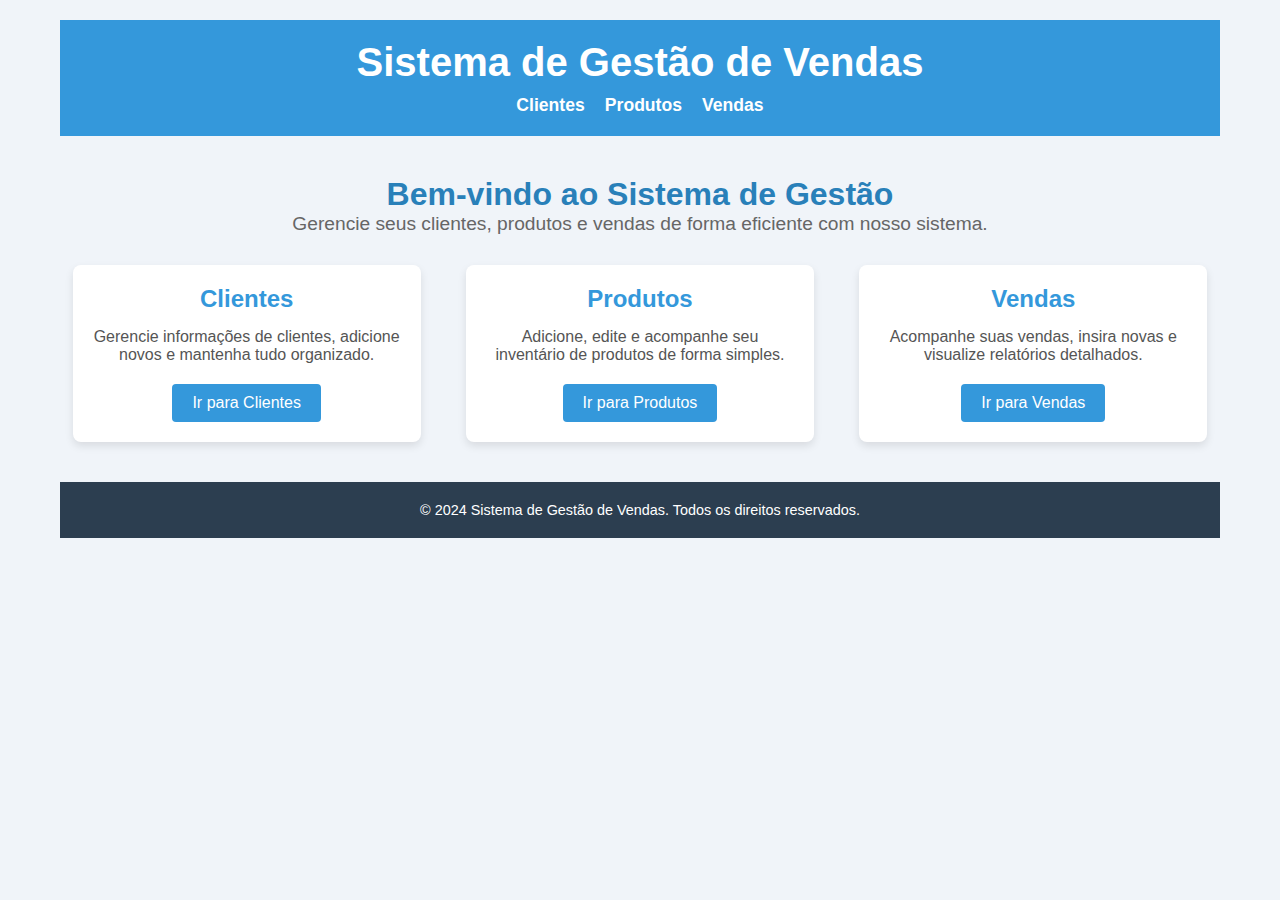
<file: frontend/index.html>
<!DOCTYPE html>
<html lang="pt-BR">
<head>
    <meta charset="UTF-8">
    <meta name="viewport" content="width=device-width, initial-scale=1.0">
    <title>Sistema de Gestão de Vendas</title>
    <link rel="stylesheet" href="style.css">
</head>
<body>
    <div class="container">
        <header>
            <h1>Sistema de Gestão de Vendas</h1>
            <nav>
                <ul class="nav-list">
                    <li><a href="clientes/index.html">Clientes</a></li>
                    <li><a href="produtos/index.html">Produtos</a></li>
                    <li><a href="vendas/index.html">Vendas</a></li>
                </ul>
            </nav>
        </header>
        
        <main>
            <section class="intro">
                <h2>Bem-vindo ao Sistema de Gestão</h2>
                <p>Gerencie seus clientes, produtos e vendas de forma eficiente com nosso sistema.</p>
            </section>
            
            <section class="info-cards">
                <div class="card">
                    <h3>Clientes</h3>
                    <p>Gerencie informações de clientes, adicione novos e mantenha tudo organizado.</p>
                    <a href="clientes/index.html" class="btn">Ir para Clientes</a>
                </div>
                <div class="card">
                    <h3>Produtos</h3>
                    <p>Adicione, edite e acompanhe seu inventário de produtos de forma simples.</p>
                    <a href="produtos/index.html" class="btn">Ir para Produtos</a>
                </div>
                <div class="card">
                    <h3>Vendas</h3>
                    <p>Acompanhe suas vendas, insira novas e visualize relatórios detalhados.</p>
                    <a href="vendas/index.html" class="btn">Ir para Vendas</a>
                </div>
            </section>
        </main>
        
        <footer>
            <p>&copy; 2024 Sistema de Gestão de Vendas. Todos os direitos reservados.</p>
        </footer>
    </div>
</body>
</html>
</file>
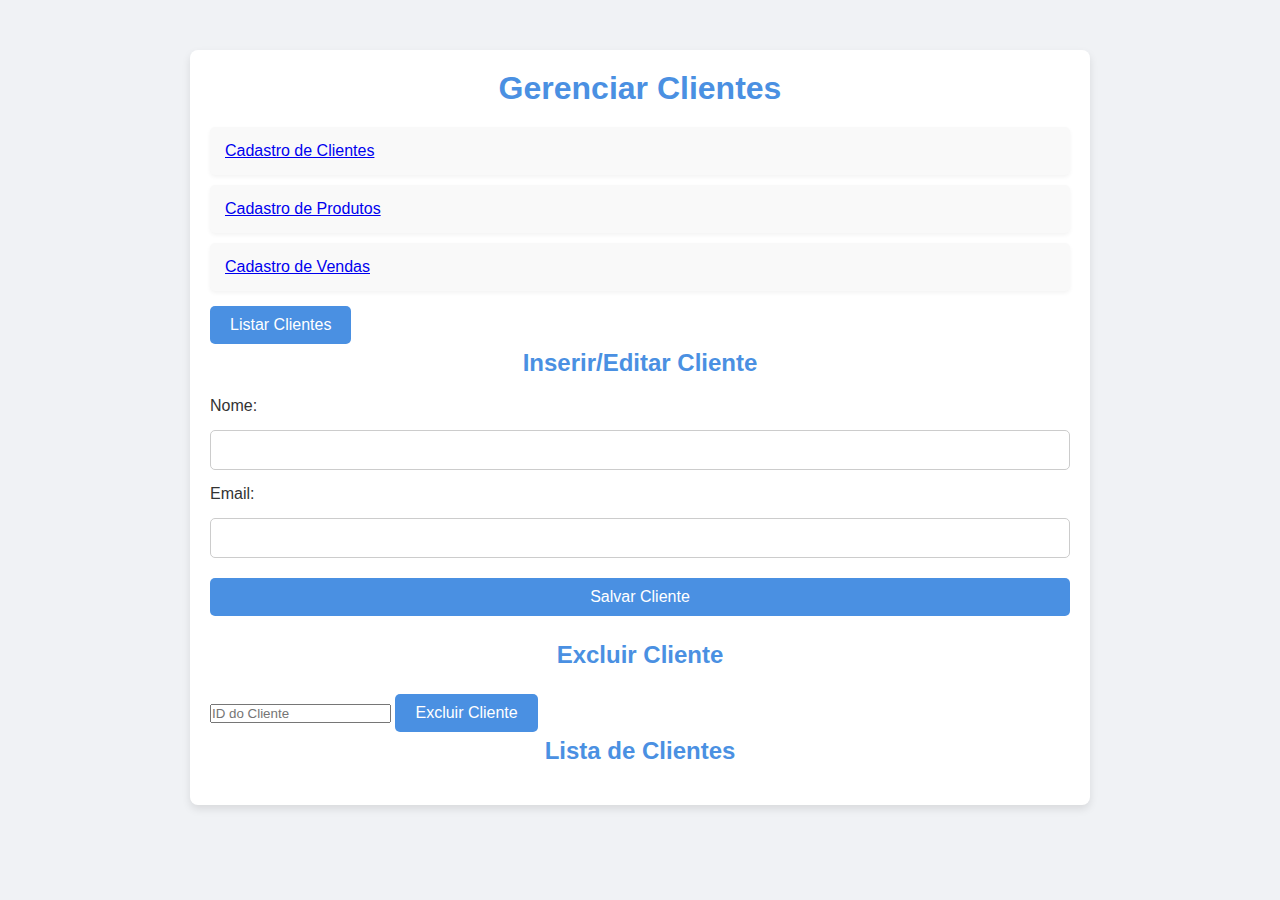
<file: frontend/clientes/index.html>
<!DOCTYPE html>
<html lang="pt-BR">
<head>
    <meta charset="UTF-8">
    <meta name="viewport" content="width=device-width, initial-scale=1.0">
    <title>Gerenciar Clientes</title>
    <link rel="stylesheet" href="style.css"> <!-- Ajuste do caminho do CSS -->
</head>
<body>
    <div class="container">
        <header>
            <h1>Gerenciar Clientes</h1>
            <nav>
                <ul>
                    <li><a href="../clientes/index.html">Cadastro de Clientes</a></li>
                    <li><a href="../produtos/index.html">Cadastro de Produtos</a></li>
                    <li><a href="../vendas/index.html">Cadastro de Vendas</a></li>
                </ul>
            </nav>
        </header>

        <button onclick="listarClientes()">Listar Clientes</button>

        <h2>Inserir/Editar Cliente</h2>
        <form id="clienteForm">
            <input type="hidden" id="id" name="id" /> <!-- Campo oculto para editar -->
            <label for="nome">Nome:</label>
            <input type="text" id="nome" name="nome" required/>
            <label for="email">Email:</label>
            <input type="email" id="email" name="email" required/>
            <button type="submit">Salvar Cliente</button>
        </form>

        <h2>Excluir Cliente</h2>
        <input type="text" id="deleteId" placeholder="ID do Cliente"/>
        <button onclick="excluirCliente()">Excluir Cliente</button>

        <h2>Lista de Clientes</h2>
        <div id="clientesList"></div>
    </div>

    <script src="script.js"></script> <!-- Link para o JavaScript -->
</body>
</html>
</file>
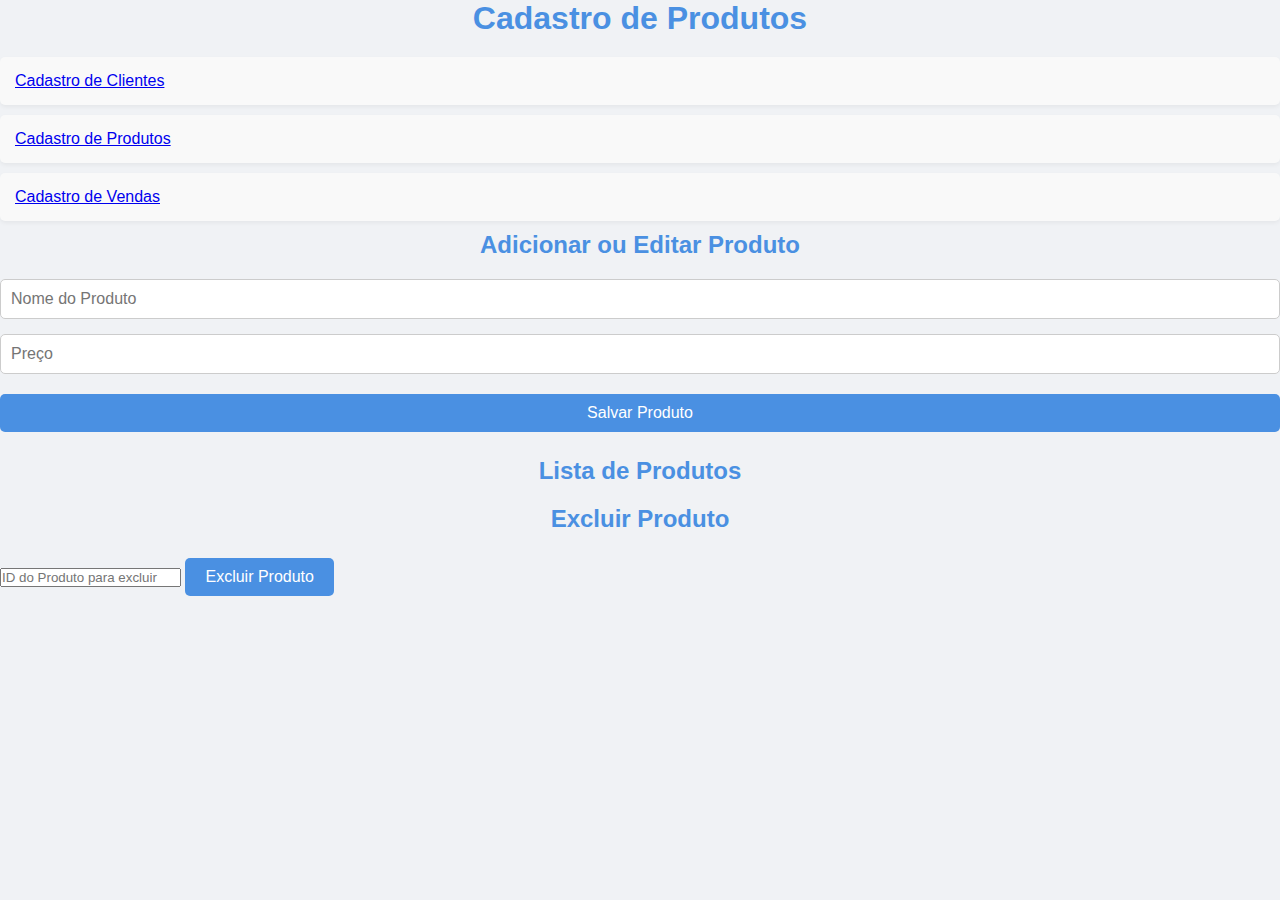
<file: frontend/produtos/index.html>
<!DOCTYPE html>
<html lang="pt-BR">
<head>
    <meta charset="UTF-8">
    <meta name="viewport" content="width=device-width, initial-scale=1.0">
    <title>Cadastro de Produtos</title>
    <link rel="stylesheet" href="style.css">
</head>
<body>
    <header>
        <h1>Cadastro de Produtos</h1>
    </header>

    <nav>
        <ul>
            <li><a href="../clientes/index.html">Cadastro de Clientes</a></li>
            <li><a href="../produtos/index.html">Cadastro de Produtos</a></li>
            <li><a href="../vendas/index.html">Cadastro de Vendas</a></li>
        </ul>
    </nav>

    <section>
        <h2>Adicionar ou Editar Produto</h2>
        <form id="produtoForm">
            <input type="hidden" id="id"> <!-- Hidden input for editing -->
            <input type="text" id="nome" placeholder="Nome do Produto" required>
            <input type="number" id="preco" placeholder="Preço" required>
            <button type="submit">Salvar Produto</button>
        </form>
        
        <h2>Lista de Produtos</h2>
        <div id="produtosList"></div>

        <h2>Excluir Produto</h2>
        <input type="number" id="deleteId" placeholder="ID do Produto para excluir">
        <button onclick="excluirProduto()">Excluir Produto</button>
    </section>

    <script src="script.js"></script>
</body>
</html>
</file>
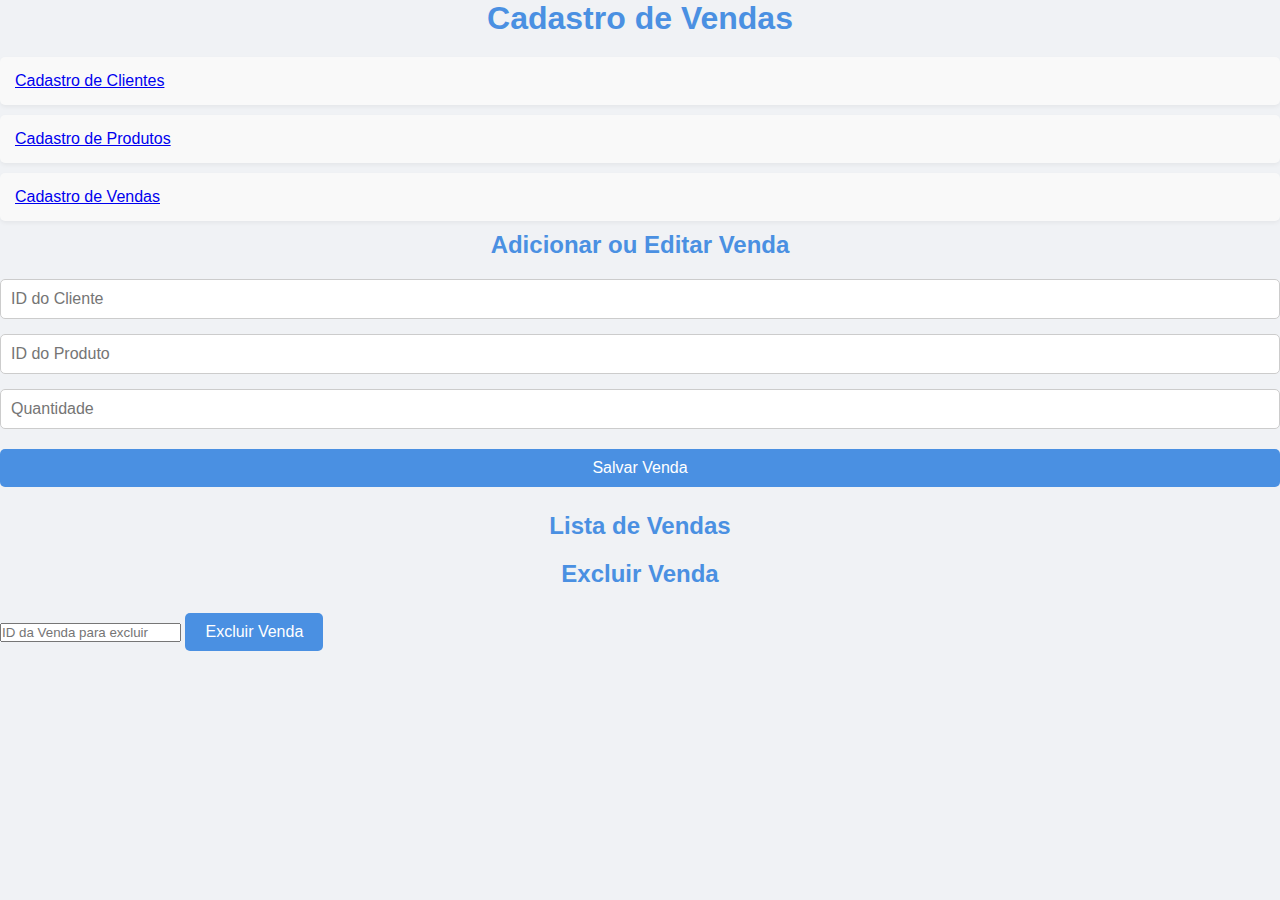
<file: frontend/vendas/index.html>
<!DOCTYPE html>
<html lang="pt-BR">
<head>
    <meta charset="UTF-8">
    <meta name="viewport" content="width=device-width, initial-scale=1.0">
    <title>Cadastro de Vendas</title>
    <link rel="stylesheet" href="style.css">
</head>
<body>
    <header>
        <h1>Cadastro de Vendas</h1>
    </header>

    <nav>
        <ul>
            <li><a href="../clientes/index.html">Cadastro de Clientes</a></li>
            <li><a href="../produtos/index.html">Cadastro de Produtos</a></li>
            <li><a href="../vendas/index.html">Cadastro de Vendas</a></li>
        </ul>
    </nav>

    <section>
        <h2>Adicionar ou Editar Venda</h2>
        <form id="vendaForm">
            <input type="hidden" id="id"> <!-- Campo oculto para editar -->
            <input type="number" id="clienteId" placeholder="ID do Cliente" required>
            <input type="number" id="produtoId" placeholder="ID do Produto" required>
            <input type="number" id="quantidade" placeholder="Quantidade" required>
            <button type="submit">Salvar Venda</button>
        </form>
        
        <h2>Lista de Vendas</h2>
        <div id="vendasList"></div>

        <h2>Excluir Venda</h2>
        <input type="number" id="deleteId" placeholder="ID da Venda para excluir">
        <button onclick="excluirVenda()">Excluir Venda</button>
    </section>

    <script src="script.js"></script> <!-- Link para o JavaScript -->
</body>
</html>
</file>
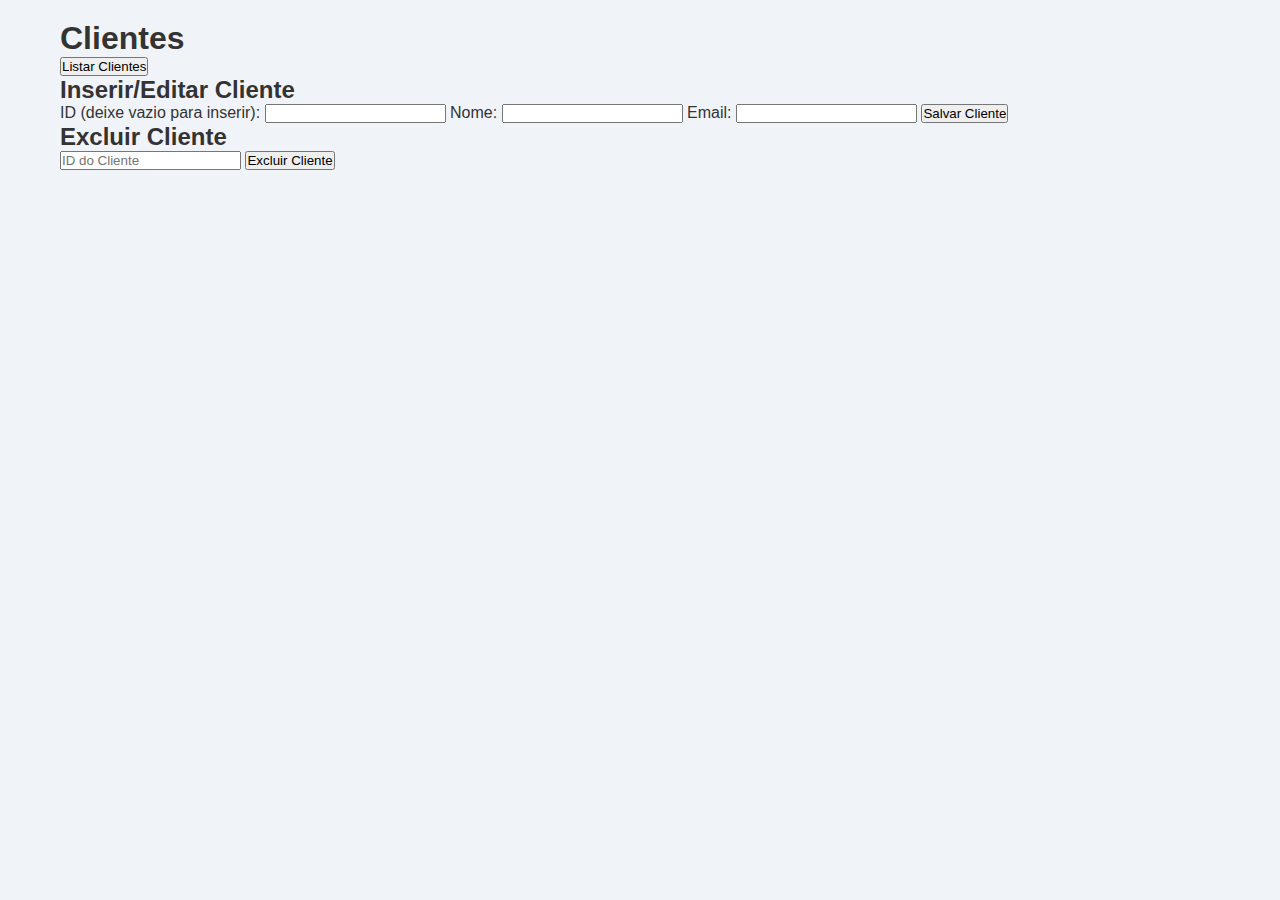
<file: frontend/clientes/clientes.html>
<!DOCTYPE html>
<html lang="pt-BR">
<head>
    <meta charset="UTF-8">
    <meta name="viewport" content="width=device-width, initial-scale=1.0">
    <title>Gerenciar Clientes</title>
    <link rel="stylesheet" href="../style.css">
</head>
<body>
    <div class="container">
        <h1>Clientes</h1>
        <button onclick="listarClientes()">Listar Clientes</button>
        <div id="clientesList"></div>

        <h2>Inserir/Editar Cliente</h2>
        <form id="clienteForm">
            <label for="id">ID (deixe vazio para inserir):</label>
            <input type="text" id="id" name="id" />
            <label for="nome">Nome:</label>
            <input type="text" id="nome" name="nome" required/>
            <label for="email">Email:</label>
            <input type="email" id="email" name="email" required/>
            <button type="submit">Salvar Cliente</button>
        </form>

        <h2>Excluir Cliente</h2>
        <input type="text" id="deleteId" placeholder="ID do Cliente"/>
        <button onclick="excluirCliente()">Excluir Cliente</button>
    </div>

    <script src="script.js"></script>
</body>
</html>
</file>
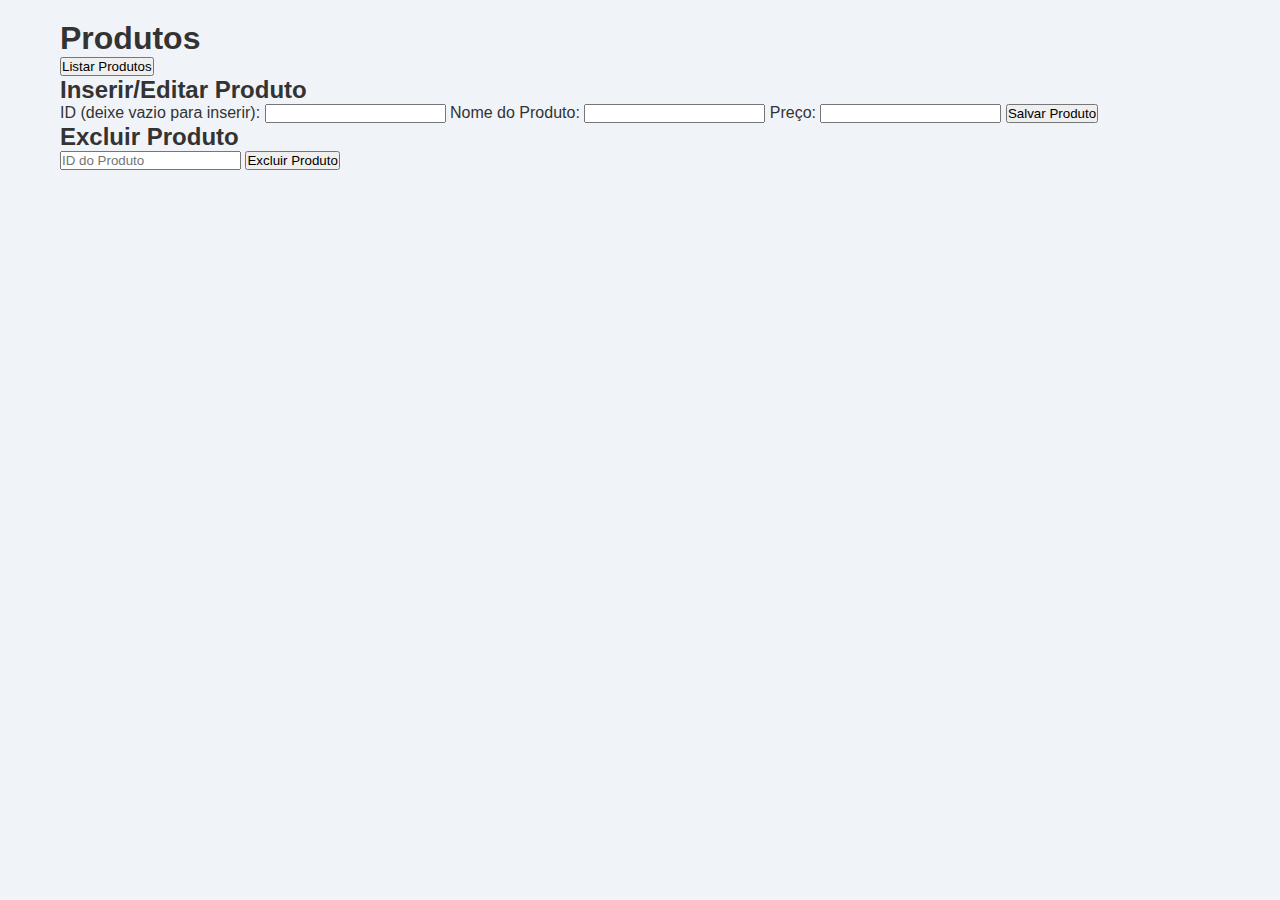
<file: frontend/produtos/produtos.html>
<!DOCTYPE html>
<html lang="pt-BR">
<head>
    <meta charset="UTF-8">
    <meta name="viewport" content="width=device-width, initial-scale=1.0">
    <title>Gerenciar Produtos</title>
    <link rel="stylesheet" href="../style.css">
</head>
<body>
    <div class="container">
        <h1>Produtos</h1>
        <button onclick="listarProdutos()">Listar Produtos</button>
        <div id="produtosList"></div>

        <h2>Inserir/Editar Produto</h2>
        <form id="produtoForm">
            <label for="id">ID (deixe vazio para inserir):</label>
            <input type="text" id="id" name="id" />
            <label for="nome">Nome do Produto:</label>
            <input type="text" id="nome" name="nome" required/>
            <label for="preco">Preço:</label>
            <input type="number" id="preco" name="preco" required/>
            <button type="submit">Salvar Produto</button>
        </form>

        <h2>Excluir Produto</h2>
        <input type="text" id="deleteId" placeholder="ID do Produto"/>
        <button onclick="excluirProduto()">Excluir Produto</button>
    </div>

    <script src="script.js"></script>
</body>
</html>
</file>
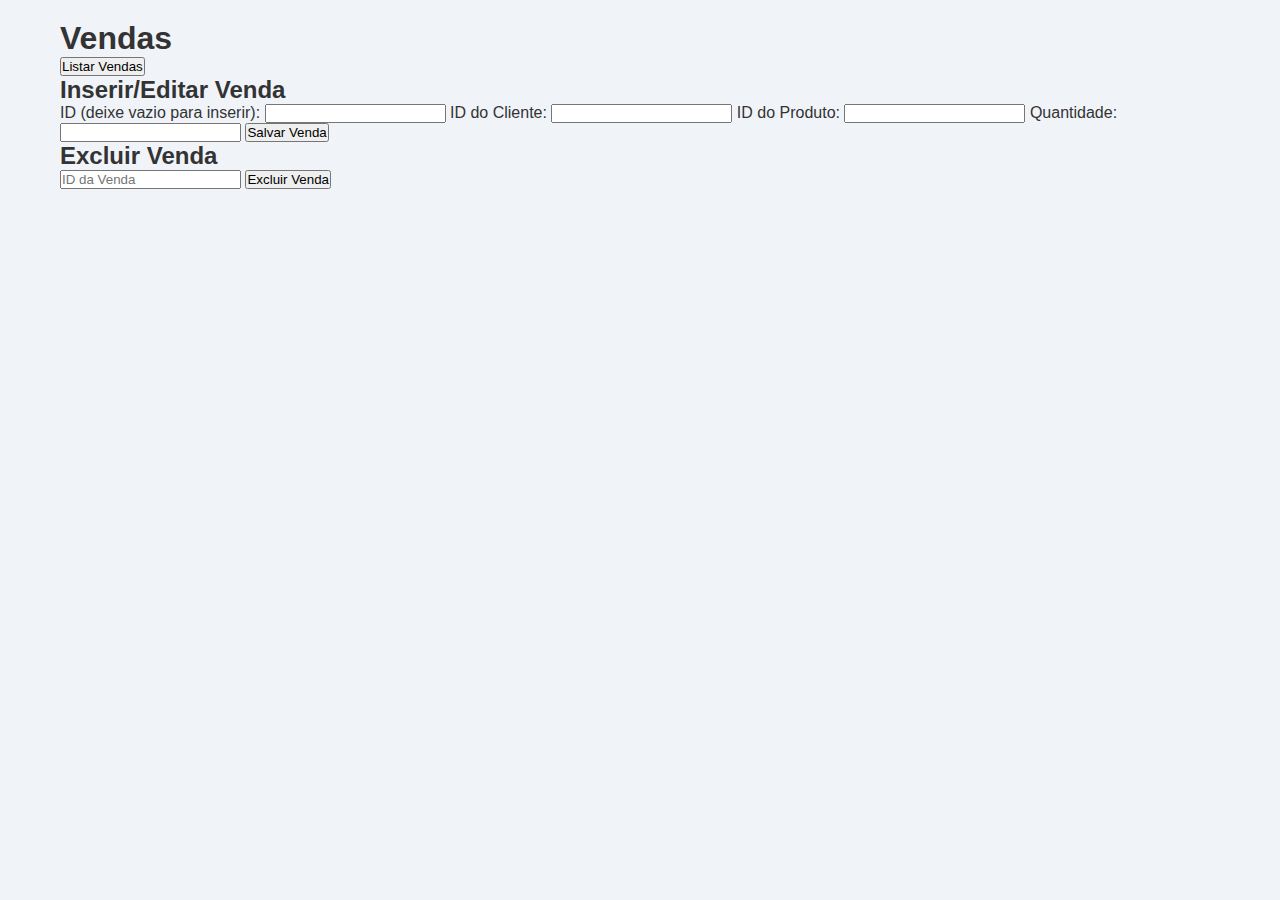
<file: frontend/vendas/vendas.html>
<!DOCTYPE html>
<html lang="pt-BR">
<head>
    <meta charset="UTF-8">
    <meta name="viewport" content="width=device-width, initial-scale=1.0">
    <title>Gerenciar Vendas</title>
    <link rel="stylesheet" href="../style.css">
</head>
<body>
    <div class="container">
        <h1>Vendas</h1>
        <button onclick="listarVendas()">Listar Vendas</button>
        <div id="vendasList"></div>

        <h2>Inserir/Editar Venda</h2>
        <form id="vendaForm">
            <label for="id">ID (deixe vazio para inserir):</label>
            <input type="text" id="id" name="id" />
            <label for="clienteId">ID do Cliente:</label>
            <input type="text" id="clienteId" name="clienteId" required/>
            <label for="produtoId">ID do Produto:</label>
            <input type="text" id="produtoId" name="produtoId" required/>
            <label for="quantidade">Quantidade:</label>
            <input type="number" id="quantidade" name="quantidade" required/>
            <button type="submit">Salvar Venda</button>
        </form>

        <h2>Excluir Venda</h2>
        <input type="text" id="deleteId" placeholder="ID da Venda"/>
        <button onclick="excluirVenda()">Excluir Venda</button>
    </div>

    <script src="script.js"></script>
</body>
</html>
</file>
<file: frontend/style.css>
* {
    margin: 0;
    padding: 0;
    box-sizing: border-box;
}

body {
    font-family: 'Arial', sans-serif;
    background-color: #f0f4f9;
    color: #333;
}

.container {
    max-width: 1200px;
    margin: 0 auto;
    padding: 20px;
}

header {
    background-color: #3498db;
    padding: 20px 0;
    text-align: center;
    color: white;
}

header h1 {
    font-size: 2.5rem;
    margin-bottom: 10px;
}


nav {
    margin-top: 10px;
}

.nav-list {
    list-style: none;
    display: flex;
    justify-content: center;
    gap: 20px;
}

.nav-list li {
    display: inline;
}

.nav-list li a {
    text-decoration: none;
    color: white;
    font-size: 1.1rem;
    font-weight: bold;
    transition: color 0.3s;
}

.nav-list li a:hover {
    color: #1abc9c;
}

main {
    margin-top: 40px;
    text-align: center;
}

.intro {
    margin-bottom: 30px;
}

.intro h2 {
    font-size: 2rem;
    color: #2980b9;
}

.intro p {
    font-size: 1.2rem;
    color: #666;
}

.info-cards {
    display: flex;
    justify-content: space-around;
    gap: 20px;
}

.card {
    background-color: white;
    border-radius: 8px;
    box-shadow: 0 4px 8px rgba(0, 0, 0, 0.1);
    padding: 20px;
    width: 30%;
    transition: transform 0.3s;
}

.card:hover {
    transform: translateY(-10px);
}

.card h3 {
    font-size: 1.5rem;
    color: #3498db;
    margin-bottom: 15px;
}

.card p {
    font-size: 1rem;
    color: #555;
    margin-bottom: 20px;
}

.btn {
    display: inline-block;
    padding: 10px 20px;
    background-color: #3498db;
    color: white;
    text-decoration: none;
    border-radius: 4px;
    transition: background-color 0.3s;
}

.btn:hover {
    background-color: #2980b9;
}

/* Rodapé */
footer {
    margin-top: 40px;
    padding: 20px 0;
    text-align: center;
    background-color: #2c3e50;
    color: white;
    font-size: 0.9rem;
}
</file>
<file: frontend/clientes/style.css>
/* Reset básico */
* {
    margin: 0;
    padding: 0;
    box-sizing: border-box;
}

/* Estilo global */
body {
    font-family: 'Roboto', sans-serif;
    background-color: #f0f2f5;
    color: #333;
}

/* Container principal */
.container {
    max-width: 900px;
    margin: 50px auto;
    padding: 20px;
    background-color: #fff;
    border-radius: 8px;
    box-shadow: 0 4px 8px rgba(0, 0, 0, 0.1);
}

/* Cabeçalho */
h1, h2 {
    color: #4A90E2;
    margin-bottom: 20px;
    text-align: center;
}

/* Botões */
button {
    background-color: #4A90E2;
    color: white;
    border: none;
    border-radius: 5px;
    padding: 10px 20px;
    cursor: pointer;
    font-size: 1em;
    margin: 5px 0;
    transition: background-color 0.3s ease;
}

button:hover {
    background-color: #357ABD;
}

/* Formulários */
form {
    display: flex;
    flex-direction: column;
    gap: 15px;
    margin-bottom: 20px;
}

form label {
    font-size: 1em;
    color: #333;
}

form input[type="text"],
form input[type="email"],
form input[type="number"] {
    padding: 10px;
    border: 1px solid #ccc;
    border-radius: 5px;
    width: 100%;
    font-size: 1em;
}

form input[type="text"]:focus,
form input[type="email"]:focus,
form input[type="number"]:focus {
    border-color: #4A90E2;
    outline: none;
}

/* Listagem */
ul {
    list-style: none;
    padding: 0;
}

ul li {
    background-color: #f9f9f9;
    margin: 10px 0;
    padding: 15px;
    border-radius: 5px;
    box-shadow: 0 2px 4px rgba(0, 0, 0, 0.05);
    display: flex;
    justify-content: space-between;
    align-items: center;
}

ul li span {
    font-size: 1em;
    color: #555;
}

/* Tabela de elementos */
.list-header {
    display: flex;
    justify-content: space-between;
    font-weight: bold;
    margin-bottom: 10px;
    padding-bottom: 10px;
    border-bottom: 1px solid #e0e0e0;
}

/* Excluir e editar ícones */
.actions {
    display: flex;
    gap: 10px;
}

.actions button {
    padding: 5px 10px;
    font-size: 0.9em;
}

.actions .delete {
    background-color: #E94E77;
}

.actions .edit {
    background-color: #34C759;
}

.actions button:hover {
    opacity: 0.9;
}

/* Mensagens de feedback */
.alert {
    padding: 15px;
    margin: 10px 0;
    border-radius: 5px;
    background-color: #f8d7da;
    color: #721c24;
    display: none;
}

.alert.success {
    background-color: #d4edda;
    color: #155724;
}

/* Responsividade */
@media (max-width: 768px) {
    .container {
        margin: 20px;
        padding: 15px;
    }

    ul li {
        flex-direction: column;
        align-items: flex-start;
    }

    ul li .actions {
        justify-content: flex-start;
    }
}
</file>
<file: frontend/produtos/style.css>
/* Reset básico */
* {
    margin: 0;
    padding: 0;
    box-sizing: border-box;
}

/* Estilo global */
body {
    font-family: 'Roboto', sans-serif;
    background-color: #f0f2f5;
    color: #333;
}

/* Container principal */
.container {
    max-width: 900px;
    margin: 50px auto;
    padding: 20px;
    background-color: #fff;
    border-radius: 8px;
    box-shadow: 0 4px 8px rgba(0, 0, 0, 0.1);
}

/* Cabeçalho */
h1, h2 {
    color: #4A90E2;
    margin-bottom: 20px;
    text-align: center;
}

/* Botões */
button {
    background-color: #4A90E2;
    color: white;
    border: none;
    border-radius: 5px;
    padding: 10px 20px;
    cursor: pointer;
    font-size: 1em;
    margin: 5px 0;
    transition: background-color 0.3s ease;
}

button:hover {
    background-color: #357ABD;
}

/* Formulários */
form {
    display: flex;
    flex-direction: column;
    gap: 15px;
    margin-bottom: 20px;
}

form label {
    font-size: 1em;
    color: #333;
}

form input[type="text"],
form input[type="email"],
form input[type="number"] {
    padding: 10px;
    border: 1px solid #ccc;
    border-radius: 5px;
    width: 100%;
    font-size: 1em;
}

form input[type="text"]:focus,
form input[type="email"]:focus,
form input[type="number"]:focus {
    border-color: #4A90E2;
    outline: none;
}

/* Listagem */
ul {
    list-style: none;
    padding: 0;
}

ul li {
    background-color: #f9f9f9;
    margin: 10px 0;
    padding: 15px;
    border-radius: 5px;
    box-shadow: 0 2px 4px rgba(0, 0, 0, 0.05);
    display: flex;
    justify-content: space-between;
    align-items: center;
}

ul li span {
    font-size: 1em;
    color: #555;
}

/* Tabela de elementos */
.list-header {
    display: flex;
    justify-content: space-between;
    font-weight: bold;
    margin-bottom: 10px;
    padding-bottom: 10px;
    border-bottom: 1px solid #e0e0e0;
}

/* Excluir e editar ícones */
.actions {
    display: flex;
    gap: 10px;
}

.actions button {
    padding: 5px 10px;
    font-size: 0.9em;
}

.actions .delete {
    background-color: #E94E77;
}

.actions .edit {
    background-color: #34C759;
}

.actions button:hover {
    opacity: 0.9;
}

/* Mensagens de feedback */
.alert {
    padding: 15px;
    margin: 10px 0;
    border-radius: 5px;
    background-color: #f8d7da;
    color: #721c24;
    display: none;
}

.alert.success {
    background-color: #d4edda;
    color: #155724;
}

/* Responsividade */
@media (max-width: 768px) {
    .container {
        margin: 20px;
        padding: 15px;
    }

    ul li {
        flex-direction: column;
        align-items: flex-start;
    }

    ul li .actions {
        justify-content: flex-start;
    }
}
</file>
<file: frontend/vendas/style.css>
/* Reset básico */
* {
    margin: 0;
    padding: 0;
    box-sizing: border-box;
}

/* Estilo global */
body {
    font-family: 'Roboto', sans-serif;
    background-color: #f0f2f5;
    color: #333;
}

/* Container principal */
.container {
    max-width: 900px;
    margin: 50px auto;
    padding: 20px;
    background-color: #fff;
    border-radius: 8px;
    box-shadow: 0 4px 8px rgba(0, 0, 0, 0.1);
}

/* Cabeçalho */
h1, h2 {
    color: #4A90E2;
    margin-bottom: 20px;
    text-align: center;
}

/* Botões */
button {
    background-color: #4A90E2;
    color: white;
    border: none;
    border-radius: 5px;
    padding: 10px 20px;
    cursor: pointer;
    font-size: 1em;
    margin: 5px 0;
    transition: background-color 0.3s ease;
}

button:hover {
    background-color: #357ABD;
}

/* Formulários */
form {
    display: flex;
    flex-direction: column;
    gap: 15px;
    margin-bottom: 20px;
}

form label {
    font-size: 1em;
    color: #333;
}

form input[type="text"],
form input[type="email"],
form input[type="number"] {
    padding: 10px;
    border: 1px solid #ccc;
    border-radius: 5px;
    width: 100%;
    font-size: 1em;
}

form input[type="text"]:focus,
form input[type="email"]:focus,
form input[type="number"]:focus {
    border-color: #4A90E2;
    outline: none;
}

/* Listagem */
ul {
    list-style: none;
    padding: 0;
}

ul li {
    background-color: #f9f9f9;
    margin: 10px 0;
    padding: 15px;
    border-radius: 5px;
    box-shadow: 0 2px 4px rgba(0, 0, 0, 0.05);
    display: flex;
    justify-content: space-between;
    align-items: center;
}

ul li span {
    font-size: 1em;
    color: #555;
}

/* Tabela de elementos */
.list-header {
    display: flex;
    justify-content: space-between;
    font-weight: bold;
    margin-bottom: 10px;
    padding-bottom: 10px;
    border-bottom: 1px solid #e0e0e0;
}

/* Excluir e editar ícones */
.actions {
    display: flex;
    gap: 10px;
}

.actions button {
    padding: 5px 10px;
    font-size: 0.9em;
}

.actions .delete {
    background-color: #E94E77;
}

.actions .edit {
    background-color: #34C759;
}

.actions button:hover {
    opacity: 0.9;
}

/* Mensagens de feedback */
.alert {
    padding: 15px;
    margin: 10px 0;
    border-radius: 5px;
    background-color: #f8d7da;
    color: #721c24;
    display: none;
}

.alert.success {
    background-color: #d4edda;
    color: #155724;
}

/* Responsividade */
@media (max-width: 768px) {
    .container {
        margin: 20px;
        padding: 15px;
    }

    ul li {
        flex-direction: column;
        align-items: flex-start;
    }

    ul li .actions {
        justify-content: flex-start;
    }
}
</file>
